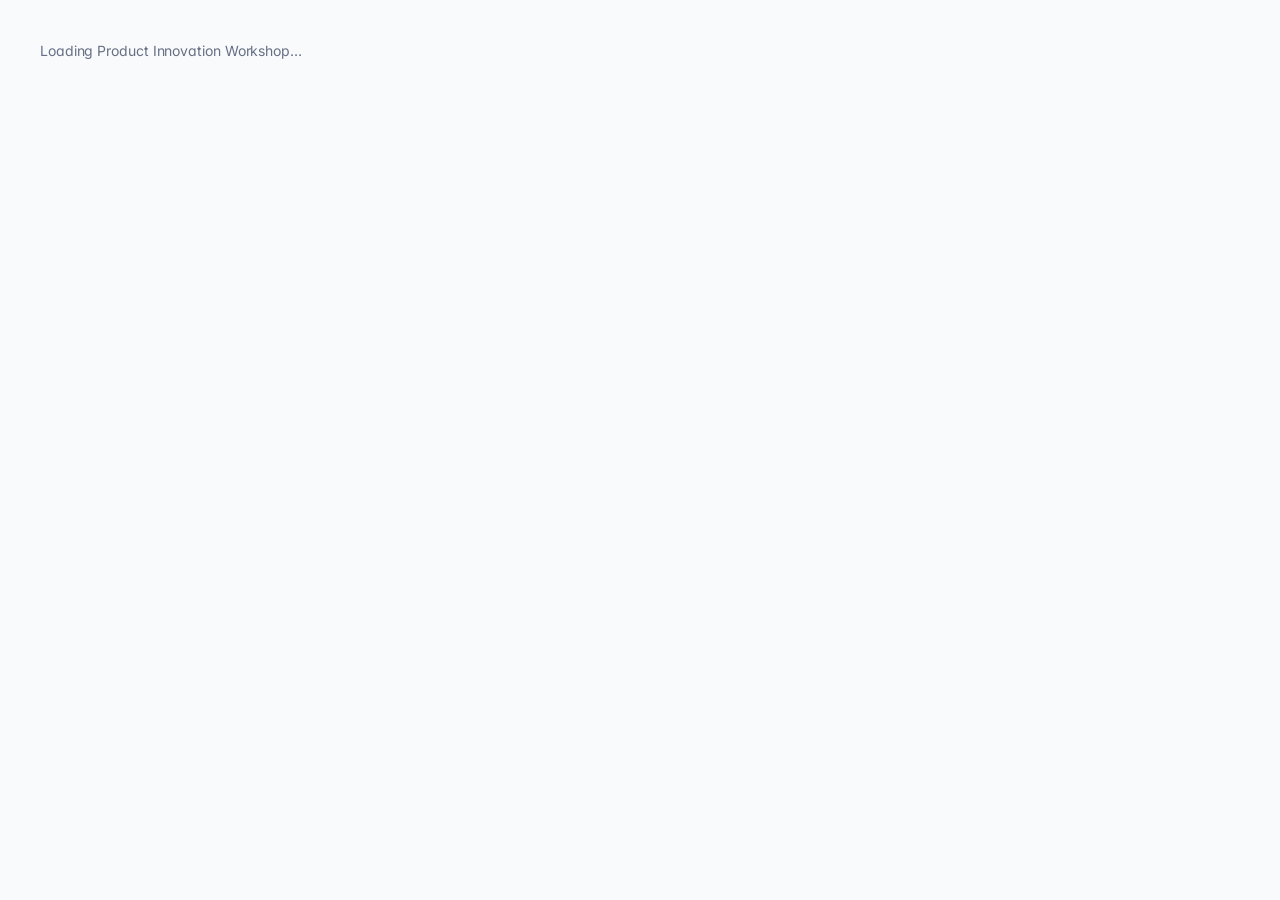
<file: index.html>
<!DOCTYPE html>
<html lang="en">
<head>
<meta charset="UTF-8">
<meta name="viewport" content="width=device-width, initial-scale=1">
<title>Product Innovation Workshop</title>
<link rel="icon" href="logo.png">
<link rel="stylesheet" href="styles.css">
<link rel="preconnect" href="https://fonts.googleapis.com">
<link rel="preconnect" href="https://fonts.gstatic.com" crossorigin>
<link rel="stylesheet" href="https://fonts.googleapis.com/css2?family=Inter:wght@400;500;600;700&display=swap">
<link rel="stylesheet" href="refined.css">
<script>try { var p = localStorage.getItem('workshop-palette'); if (p && p !== 'blue') document.documentElement.setAttribute('data-palette', p); } catch (e) {}</script>
<script src="config.js"></script>
</head>
<body>
<div id="root"><p class="boot">Loading Product Innovation Workshop…</p></div>
<script type="module" src="src/main.js"></script>
</body>
</html>
</file>
<file: styles.css>
/* Structure and base styles. The look (font, colors, sizing) is in refined.css, loaded after this. */
:root {
  /* Font, accent, neutrals, radius and shadow are set by the palette in refined.css. */
  --purple: #7B2FF7; --warn-soft: #FFF6DA;
}
* { box-sizing: border-box; }
html, body { margin: 0; min-height: 100%; font-family: var(--font); color: var(--text); background: var(--bg); font-size: 14px; line-height: 1.45; }
h1 { font-size: 24px; margin: 0 0 4px; } h2 { font-size: 18px; margin: 0; } h3 { font-size: 15px; margin: 0 0 8px; } h4 { font-size: 13px; margin: 16px 0 8px; }
p { margin: 0 0 8px; }
a { color: var(--brand); }
button, input, select, textarea { font: inherit; color: inherit; }
input, select, textarea { border: 1px solid var(--line-strong); border-radius: 6px; padding: 8px 10px; background: var(--surface); width: 100%; }
input:focus, select:focus, textarea:focus { outline: 2px solid var(--brand); outline-offset: -1px; border-color: var(--brand); }
input[type=checkbox], input[type=radio] { width: auto; accent-color: var(--brand); }
textarea { resize: vertical; }
.boot { padding: 40px; color: var(--muted); }
.muted { color: var(--muted); } .small { font-size: 12px; }
.error { color: var(--danger); } .notice { background: var(--warn-soft); border-radius: 6px; padding: 8px 10px; }
.row { display: flex; align-items: center; gap: 8px; flex-wrap: wrap; } .row.between { justify-content: space-between; } .row.nowrap { flex-wrap: nowrap; }
.stack { display: flex; flex-direction: column; gap: 12px; }
.grow { flex: 1; min-width: 0; }
.card { background: var(--surface); border: 1px solid var(--line); border-radius: var(--radius); padding: 16px; box-shadow: var(--shadow); }
.eyebrow { text-transform: uppercase; letter-spacing: .06em; font-size: 11px; font-weight: 700; color: var(--brand); }
.lead { font-size: 16px; color: #333; max-width: 760px; }

/* Buttons */
.btn { display: inline-flex; align-items: center; justify-content: center; gap: 6px; height: 34px; padding: 0 14px; border: 1px solid var(--line-strong); border-radius: 6px; background: var(--surface); cursor: pointer; font-weight: 700; text-decoration: none; color: var(--text); white-space: nowrap; }
.btn:hover { background: var(--n50); }
.btn:disabled, .btn.disabled { opacity: .45; cursor: not-allowed; pointer-events: none; }
.btn-primary { background: var(--brand); border-color: var(--brand); color: #fff; } .btn-primary:hover { background: var(--brand-hover); }
.btn-ghost { border-color: transparent; background: transparent; color: var(--muted); } .btn-ghost:hover { background: var(--n100); color: var(--text); }
.btn-sm { height: 28px; padding: 0 10px; font-size: 12px; }
.icon-btn { border: 0; background: none; cursor: pointer; border-radius: 4px; padding: 4px 6px; color: inherit; font-size: 12px; font-weight: 700; }
.icon-btn:hover { background: rgba(0,0,0,.08); }

/* Pills */
.pill { display: inline-block; font-size: 11px; font-weight: 700; padding: 2px 8px; border-radius: 999px; background: var(--n100); color: #444; vertical-align: middle; }
.pill-live { background: var(--ok-soft); color: var(--ok); } .pill-draft { background: var(--n100); }
.pill-done { background: var(--brand-soft); color: var(--brand); } .pill-soon { background: #F1E9FF; color: var(--purple); }
.pill-demo { background: var(--warn-soft); color: #7A5A00; }
.count { background: var(--n100); border-radius: 999px; padding: 0 6px; font-size: 11px; margin-left: 4px; }

/* Header */
.app-header { height: 56px; display: flex; align-items: center; gap: 16px; padding: 0 20px; background: var(--surface); border-bottom: 1px solid var(--line); position: sticky; top: 0; z-index: 20; }
.brand { display: flex; align-items: center; gap: 8px; text-decoration: none; color: var(--text); font-size: 16px; }
.brand img { height: 22px; }
.header-mid { flex: 1; display: flex; align-items: center; justify-content: space-between; gap: 16px; min-width: 0; }
.header-user { display: flex; align-items: center; gap: 8px; position: relative; }
.user-trigger { display: flex; align-items: center; gap: 8px; background: none; border: 0; padding: 4px 6px; border-radius: 6px; cursor: pointer; font: inherit; color: inherit; }
.user-trigger:hover, .user-trigger[aria-expanded=true] { background: var(--n100); }
.caret { color: var(--muted); font-size: 11px; }
.user-menu { position: absolute; right: 0; top: calc(100% + 6px); min-width: 200px; background: var(--surface); border: 1px solid var(--line); border-radius: 8px; box-shadow: 0 8px 24px rgba(0,0,0,.12); padding: 6px; z-index: 30; display: flex; flex-direction: column; }
.user-menu-item { text-align: left; background: none; border: 0; padding: 8px 10px; border-radius: 6px; font: inherit; cursor: pointer; color: var(--text); }
.user-menu-item:hover { background: var(--n100); }
.user-menu-sep { height: 1px; background: var(--line); margin: 4px 0; }
.header-user-name { font-weight: 700; max-width: 180px; overflow: hidden; text-overflow: ellipsis; white-space: nowrap; }
.avatar { display: inline-flex; align-items: center; justify-content: center; border-radius: 50%; font-weight: 700; color: #222; flex: none; border: 1px solid rgba(0,0,0,.08); }

/* Pages */
.page { max-width: 1160px; margin: 0 auto; padding: 28px 24px 64px; }
.page-head { display: flex; justify-content: space-between; align-items: flex-end; gap: 16px; margin-bottom: 20px; flex-wrap: wrap; }
.back { display: inline-block; margin-bottom: 12px; text-decoration: none; font-weight: 700; font-size: 13px; }
.grid-cards { display: grid; grid-template-columns: repeat(auto-fill, minmax(300px, 1fr)); gap: 16px; }
.ws-card { display: flex; flex-direction: column; gap: 8px; } .ws-card h3 { margin: 4px 0 0; }
.empty { text-align: center; padding: 48px 16px; color: var(--muted); } .empty h3 { color: var(--text); }

/* Auth */
.auth { display: flex; justify-content: center; padding: 64px 16px; }
.auth-card { width: 100%; max-width: 420px; padding: 28px; }
.auth-switch { margin-top: 16px; }
.field { display: flex; flex-direction: column; gap: 4px; }
.field-label { font-weight: 700; font-size: 13px; } .field-hint { color: var(--muted); font-size: 12px; }

/* Setup */
.tabs { display: flex; flex-wrap: wrap; gap: 4px; border-bottom: 1px solid var(--line); margin-bottom: 16px; }
.tab { border: 0; background: none; padding: 10px 14px; cursor: pointer; font-weight: 700; color: var(--muted); border-bottom: 2px solid transparent; margin-bottom: -1px; white-space: nowrap; }
.tab-on { color: var(--brand); border-bottom-color: var(--brand); }
.setup-panel { padding: 24px; }
.form-grid { display: grid; grid-template-columns: 1fr 1fr; gap: 16px; } .span-2 { grid-column: span 2; }
.agenda-edit { list-style: none; padding: 0; margin: 0; display: flex; flex-direction: column; gap: 8px; }
.agenda-row { display: flex; align-items: center; gap: 12px; padding: 10px 12px; border: 1px solid var(--line); border-radius: 6px; }
.agenda-row.off { opacity: .5; }
.step-num { width: 24px; height: 24px; border-radius: 50%; background: var(--n100); display: inline-flex; align-items: center; justify-content: center; font-size: 12px; font-weight: 700; flex: none; }
.minutes { display: flex; align-items: center; gap: 6px; white-space: nowrap; } .minutes input { width: 70px; }
.table { width: 100%; border-collapse: collapse; }
.table th { text-align: left; font-size: 12px; color: var(--muted); font-weight: 700; padding: 8px; border-bottom: 1px solid var(--line); }
.table td { padding: 8px; border-bottom: 1px solid var(--line); vertical-align: middle; } .table select { width: auto; }
.add-person { display: flex; gap: 8px; flex-wrap: wrap; } .add-person input { flex: 1 1 180px; width: auto; } .add-person select { width: auto; }
.list { list-style: none; padding: 0; margin: 0; } .list-row { display: flex; align-items: center; gap: 10px; padding: 8px 0; border-bottom: 1px solid var(--line); }
.file-icon { background: #FDE7E7; color: var(--danger); font-size: 10px; font-weight: 700; padding: 4px 6px; border-radius: 4px; }
.dropzone { position: relative; display: flex; flex-direction: column; align-items: center; gap: 4px; padding: 24px; border: 2px dashed var(--line-strong); border-radius: var(--radius); cursor: pointer; color: var(--brand); }
.dropzone:hover { border-color: var(--brand); background: var(--brand-soft); }
.dropzone input { position: absolute; inset: 0; opacity: 0; cursor: pointer; }

/* Modal */
.modal-backdrop { position: fixed; inset: 0; background: rgba(20,20,20,.35); display: flex; align-items: center; justify-content: center; z-index: 50; padding: 16px; }
.modal { background: var(--surface); border-radius: 10px; width: 100%; max-width: 520px; max-height: 90vh; overflow: auto; box-shadow: 0 12px 40px rgba(0,0,0,.2); }
.modal-wide { max-width: 860px; }
.modal-head { display: flex; justify-content: space-between; align-items: center; padding: 16px 20px; border-bottom: 1px solid var(--line); }
.modal-body { padding: 20px; }

/* Room */
.room { height: 100vh; display: flex; flex-direction: column; }
.room-title { display: flex; flex-direction: column; justify-content: center; gap: 2px; min-width: 180px; overflow: hidden; flex: 1 1 auto; padding-left: 16px; border-left: 1px solid var(--line); line-height: 1.25; }
.room-title-name { font-size: 14px; white-space: nowrap; overflow: hidden; text-overflow: ellipsis; max-width: 100%; }
.room-title-step { display: flex; align-items: center; gap: 8px; min-width: 0; font-size: 12px; color: var(--muted); white-space: nowrap; }
.room-step-count { flex: none; background: var(--n100); color: var(--n700); border-radius: 999px; padding: 1px 8px; font-weight: 500; font-variant-numeric: tabular-nums; }
.room-step-name { overflow: hidden; text-overflow: ellipsis; }
.banner { background: var(--warn-soft); padding: 8px 20px; font-weight: 700; font-size: 13px; }
.room-body { flex: 1; display: flex; min-height: 0; }
.rail { width: 260px; flex: none; background: var(--surface); border-right: 1px solid var(--line); padding: 8px 12px 16px; overflow-y: auto; display: flex; flex-direction: column; gap: 6px; }
.rail h4 { margin: 12px 4px 4px; text-transform: uppercase; letter-spacing: .05em; font-size: 11px; color: var(--muted); }
.rail-steps { list-style: none; padding: 0; margin: 0; }
.rail-step { width: 100%; display: flex; align-items: center; gap: 8px; text-align: left; border: 0; background: none; padding: 6px; border-radius: 6px; cursor: pointer; }
.rail-step .grow { font-size: 13px; line-height: 1.35; }
.rail-step:disabled { cursor: default; } .rail-step:not(:disabled):hover { background: var(--n50); }
.rail-step.on { background: var(--brand-soft); font-weight: 700; } .rail-step.on .step-num { background: var(--brand); color: #fff; }
.rail-step.done .step-num { background: var(--ok-soft); color: var(--ok); }
.rail-people { list-style: none; padding: 0; margin: 0 0 8px; } .rail-people li { display: flex; align-items: center; gap: 8px; padding: 4px; }
.rail-people li.absent { opacity: .45; }
.stage { flex: 1; overflow: auto; padding: 20px 24px; min-width: 0; }
.stage-head { margin-bottom: 12px; }
.control-bar { height: 56px; flex: none; background: var(--surface); border-top: 1px solid var(--line); display: flex; align-items: center; justify-content: space-between; padding: 0 20px; }
.timer { display: flex; align-items: center; gap: 6px; background: var(--n50); border-radius: 999px; padding: 4px 6px 4px 14px; flex: none; }
.timer-clock { font-weight: 700; font-variant-numeric: tabular-nums; font-size: 16px; min-width: 52px; }
.timer-on { background: var(--brand-soft); color: var(--brand); } .timer-low { background: var(--warn-soft); color: #7A5A00; }
.timer-up { background: #FDE7E7; color: var(--danger); }
.timer-ctl { display: flex; align-items: center; }
.timer-icon { display: inline-flex; align-items: center; justify-content: center; }
.toggle { display: flex; align-items: center; gap: 6px; font-weight: 700; font-size: 13px; cursor: pointer; }
.seg { display: inline-flex; border: 1px solid var(--line-strong); border-radius: 6px; overflow: hidden; }
.seg button { border: 0; background: var(--surface); padding: 6px 12px; cursor: pointer; font-weight: 700; font-size: 13px; }
.seg button + button { border-left: 1px solid var(--line-strong); }
.seg button.on { background: var(--brand); color: #fff; } .seg button:disabled { color: var(--muted); cursor: not-allowed; }

/* Intro */
.intro { max-width: 1040px; margin: 0 auto; }
.intro-hero { padding: 12px 0 20px; } .intro-hero h1 { font-size: 30px; margin: 6px 0 8px; }
.intro-grid { display: grid; grid-template-columns: 1fr 1fr; gap: 16px; }
.intro-agenda { padding-left: 20px; margin: 8px 0 0; } .intro-agenda li { padding: 2px 0; } .intro-agenda li span:last-child { float: right; }
.rules { padding-left: 18px; margin: 0 0 16px; } .rules li { padding: 2px 0; }
.people-grid { display: grid; grid-template-columns: repeat(auto-fill, minmax(200px, 1fr)); gap: 12px; }
.person { display: flex; gap: 10px; align-items: center; } .person.absent { opacity: .5; }

/* Research */
.research { display: flex; gap: 20px; height: 100%; min-height: 520px; }
.research-main { flex: 1; display: flex; flex-direction: column; min-width: 0; }
.slides { flex: 1; display: flex; flex-direction: column; gap: 8px; min-height: 0; }
.pdf-box { flex: 1; min-height: 320px; display: flex; align-items: center; justify-content: center; background: #2B2D31; border-radius: var(--radius); overflow: hidden; }
.pdf-box canvas { box-shadow: 0 2px 12px rgba(0,0,0,.4); background: var(--surface); }
.slide-bar { display: flex; align-items: center; justify-content: center; gap: 10px; flex-wrap: wrap; } .slide-bar select { width: auto; }
.capture { width: 320px; flex: none; background: var(--surface); border: 1px solid var(--line); border-radius: var(--radius); padding: 16px; overflow-y: auto; }
.kind-chips { display: flex; flex-wrap: wrap; gap: 6px; margin: 8px 0; }
.chip { border: 1px solid var(--line-strong); background: var(--surface); border-radius: 999px; padding: 4px 10px; font-size: 12px; font-weight: 700; cursor: pointer; }
.chip.on { background: var(--text); border-color: var(--text); color: #fff; }
.composer { display: flex; flex-direction: column; gap: 6px; }
.composer-prefix { font-weight: 700; color: var(--brand); }
.my-stickies { display: flex; flex-direction: column; gap: 8px; }

/* Stickies */
.sticky { border-radius: 4px; padding: 10px 12px 8px; box-shadow: 0 1px 3px rgba(0,0,0,.12); display: flex; flex-direction: column; gap: 4px; min-height: 96px; word-break: break-word; }
.sticky p { margin: 0; flex: 1; font-size: 14px; }
.sticky-sm { min-height: 0; } .sticky-sm p { font-size: 13px; }
.sticky-kind { font-size: 10px; text-transform: uppercase; letter-spacing: .05em; font-weight: 700; opacity: .65; }
.sticky-foot { display: flex; align-items: center; gap: 4px; font-size: 11px; opacity: .75; }
.sticky-author { flex: 1; }
.sticky-x { border: 0; background: none; cursor: pointer; padding: 0 4px; font-size: 12px; opacity: .7; } .sticky-x:hover { opacity: 1; }
.sticky-grid { display: grid; grid-template-columns: repeat(auto-fill, minmax(180px, 1fr)); gap: 12px; margin-bottom: 20px; }
.wall { display: grid; grid-template-columns: repeat(4, minmax(180px, 1fr)); gap: 16px; overflow: auto; }
.wall-col { display: flex; flex-direction: column; gap: 8px; background: var(--n100); border-radius: var(--radius); padding: 10px; }
.wall-col h4 { margin: 0 0 4px; }

/* HMW */
.hmw { display: flex; gap: 20px; }
.hmw-ref { width: 260px; flex: none; display: flex; flex-direction: column; gap: 8px; }
.hmw-main { flex: 1; min-width: 0; display: flex; flex-direction: column; gap: 12px; }
.hmw-board { display: grid; grid-template-columns: repeat(auto-fill, minmax(220px, 1fr)); gap: 16px; }
.hmw-col { display: flex; flex-direction: column; gap: 8px; background: var(--n100); border-radius: var(--radius); padding: 10px; }

/* Coming soon */
.coming { max-width: 640px; margin: 60px auto; text-align: center; } .coming h1 { margin: 12px 0; }

@media (max-width: 900px) {
  .rail { display: none; }
  .research, .hmw { flex-direction: column; }
  .capture, .hmw-ref { width: auto; }
  .intro-grid, .form-grid { grid-template-columns: 1fr; } .span-2 { grid-column: auto; }
  .wall { grid-template-columns: 1fr 1fr; }
  .header-user-name { display: none; }
}
.source-quote { background: var(--brand-soft); border-radius: 6px; padding: 6px 10px; margin-bottom: 8px; font-size: 13px; }
.pill-ai { background: #F1E9FF; color: var(--purple); }
.person-text { min-width: 0; }
.persona-line { display: flex; align-items: baseline; gap: 6px; max-width: 400px; } .persona-line .persona { min-width: 0; }
.more-link { color: var(--brand); font-weight: 700; text-decoration: none; white-space: nowrap; cursor: help; } .more-link:hover, .more-link:focus { text-decoration: underline; }
.more-tip-box { position: fixed; z-index: 1000; background: #2B2D31; color: #fff; font-size: 13px; line-height: 1.45; font-weight: 400; padding: 10px 12px; border-radius: 6px; box-shadow: 0 4px 16px rgba(0,0,0,.2); white-space: normal; pointer-events: none; }
.persona { max-width: 360px; overflow: hidden; text-overflow: ellipsis; white-space: nowrap; }
.ai-btn { border-color: #D9C7FF; color: var(--purple); }
.ai-btn:hover { background: #F7F2FF; }
.ai-action { display: inline-flex; align-items: center; gap: 8px; flex-wrap: wrap; }

/* Impact / Effort grid */
.grid-stage { display: flex; gap: 20px; min-height: 560px; height: 100%; }
.grid-side { width: 260px; flex: none; display: flex; flex-direction: column; gap: 12px; }
.pile { background: var(--n100); border-radius: var(--radius); padding: 10px; display: flex; flex-direction: column; gap: 6px; min-height: 120px; max-height: 45vh; overflow-y: auto; }
.pile h4 { margin: 0 0 4px; }
.pile .grid-chip { width: 100%; }
.grid-tools { gap: 8px; }
.grid-detail p { margin: 6px 0; }
.grid-main { flex: 1; min-width: 0; display: grid; grid-template-columns: 24px 1fr; grid-template-rows: 1fr 24px; gap: 4px; }
.axis-y { writing-mode: vertical-rl; transform: rotate(180deg); text-align: center; font-weight: 700; font-size: 12px; color: var(--muted); }
.axis-x { grid-column: 2; text-align: center; font-weight: 700; font-size: 12px; color: var(--muted); }
.board { position: relative; display: grid; grid-template-columns: 1fr 1fr; grid-template-rows: 1fr 1fr; border: 1px solid var(--line-strong); border-radius: var(--radius); background: var(--surface); min-height: 480px; overflow: hidden; touch-action: none; }
.quad { padding: 10px 12px; display: flex; flex-direction: column; gap: 2px; font-size: 12px; color: var(--muted); }
.quad b { font-size: 13px; color: var(--text); }
.quad-quick { background: #EEF9F0; border-right: 1px dashed var(--line-strong); border-bottom: 1px dashed var(--line-strong); }
.quad-big { background: var(--brand-soft); border-bottom: 1px dashed var(--line-strong); text-align: right; align-items: flex-end; }
.quad-fill { background: var(--n50); border-right: 1px dashed var(--line-strong); justify-content: flex-end; }
.quad-pit { background: #FFF4F2; justify-content: flex-end; text-align: right; align-items: flex-end; }
.grid-chip { width: 150px; transform: translate(-50%, -50%); border: 0; border-radius: 4px; padding: 6px 8px; font-size: 12px; line-height: 1.3; text-align: left; box-shadow: 0 1px 3px rgba(0,0,0,.18); cursor: grab; user-select: none; position: relative; z-index: 1; }
.pile .grid-chip { transform: none; }
.grid-chip.on { outline: 2px solid var(--brand); z-index: 3; }
.grid-chip.ghosted { opacity: .3; }
.chip-ai { position: absolute; top: -6px; right: -6px; font-size: 11px; }
.drag-ghost { position: fixed; z-index: 100; pointer-events: none; cursor: grabbing; box-shadow: 0 8px 20px rgba(0,0,0,.25); }

/* Voting */
.vote-layout { display: flex; gap: 20px; align-items: flex-start; }
.vote-cards { flex: 1; display: grid; grid-template-columns: repeat(auto-fill, minmax(240px, 1fr)); gap: 12px; }
.vote-card { background: var(--surface); border: 1px solid var(--line); border-left: 6px solid; border-radius: var(--radius); padding: 10px 12px; display: flex; flex-direction: column; gap: 6px; }
.vote-card p { margin: 0; flex: 1; }
.vote-card.can-vote { cursor: pointer; } .vote-card.can-vote:hover { border-color: var(--brand); }
.vote-card.is-final { box-shadow: 0 0 0 2px var(--purple); }
.dots { display: flex; flex-wrap: wrap; align-items: center; gap: 4px; min-height: 18px; }
.dot { width: 16px; height: 16px; border-radius: 50%; border: 2px solid #fff; box-shadow: 0 0 0 1px rgba(0,0,0,.15); padding: 0; cursor: pointer; }
.results { width: 320px; flex: none; position: sticky; top: 0; }
.ranking { list-style: none; padding: 0; margin: 0; display: flex; flex-direction: column; gap: 12px; }
.ranking li { display: flex; flex-direction: column; gap: 4px; align-items: flex-start; } .ranking .row { width: 100%; }
.bar { width: 100%; height: 6px; background: var(--n100); border-radius: 3px; overflow: hidden; } .bar span { display: block; height: 100%; background: var(--brand); }
.final-hmw { background: #F5EEFF; border: 1px solid #DCC8FF; border-radius: var(--radius); padding: 16px 20px; margin-bottom: 16px; }
.final-hmw h2 { margin: 6px 0; font-size: 20px; }
.final-hmw .eyebrow { color: var(--purple); }
.quad-pill-quick { background: #DDF3E2; color: var(--ok); } .quad-pill-big { background: var(--brand-soft); color: var(--brand); }
.quad-pill-fill { background: var(--n100); } .quad-pill-pit { background: #FDE7E2; color: #A33A1F; }
@media (max-width: 900px) { .grid-stage, .vote-layout { flex-direction: column; } .grid-side, .results { width: auto; } }

/* Phase 3: sketches */
.chosen-hmw { background: #F5EEFF; border: 1px solid #DCC8FF; border-radius: var(--radius); padding: 10px 14px; font-weight: 700; }
.chosen-hmw .eyebrow { color: var(--purple); margin-right: 6px; }
.chosen-hmw.muted { font-weight: 400; background: var(--n50); border-color: var(--line); }
.skill-box { background: var(--surface); border: 1px dashed var(--line-strong); border-radius: var(--radius); padding: 10px 12px; }
.skill-text { white-space: pre-wrap; font-family: Menlo, Consolas, monospace; font-size: 12px; background: var(--n50); padding: 10px; border-radius: 6px; max-height: 260px; overflow: auto; margin: 8px 0 0; }
.crazy8-grid { display: grid; grid-template-columns: repeat(4, minmax(0, 1fr)); gap: 12px; }
.cell-edit { display: flex; flex-direction: column; gap: 6px; }
.cell-drop { position: relative; aspect-ratio: 4 / 3; border: 2px dashed var(--line-strong); border-radius: var(--radius); background: var(--surface); display: flex; align-items: center; justify-content: center; cursor: pointer; overflow: hidden; }
.cell-drop:hover, .cell-drop:focus { border-color: var(--brand); outline: none; background: var(--brand-soft); }
.cell-drop.has-img { border-style: solid; background: var(--surface); }
.cell-drop input { position: absolute; inset: 0; opacity: 0; cursor: pointer; }
.cell-drop img { width: 100%; height: 100%; object-fit: contain; pointer-events: none; }
.cell-hint { display: flex; flex-direction: column; align-items: center; gap: 2px; pointer-events: none; }
.cell-hint b { font-size: 20px; color: var(--muted); }
.cell-caption { padding: 6px 8px; font-size: 13px; }
.progress-list { list-style: none; padding: 0; margin: 0; display: flex; flex-direction: column; gap: 8px; }
.progress-list li { display: flex; align-items: center; gap: 8px; }
.small-bar { width: 120px; flex: none; }
.cell-view { background: var(--surface); border: 1px solid var(--line); border-radius: var(--radius); padding: 6px; display: flex; flex-direction: column; gap: 4px; }
.cell-view.can-vote { cursor: pointer; } .cell-view.can-vote:hover { border-color: var(--brand); }
.cell-img { aspect-ratio: 4 / 3; display: flex; align-items: center; justify-content: center; background: var(--n50); border-radius: 4px; overflow: hidden; }
.cell-img img { width: 100%; height: 100%; object-fit: contain; cursor: zoom-in; }
.cell-cap { min-height: 16px; }
.share-layout { display: flex; gap: 20px; align-items: flex-start; }
.sheet-strip { display: flex; gap: 8px; flex-wrap: wrap; }
.sheet-thumb { display: flex; align-items: center; gap: 6px; border: 1px solid var(--line-strong); background: var(--surface); border-radius: 999px; padding: 4px 10px 4px 4px; cursor: pointer; }
.sheet-thumb.on { border-color: var(--brand); background: var(--brand-soft); }
.rank-sketch { flex-direction: row !important; align-items: center !important; gap: 8px; }
.rank-sketch img { width: 64px; height: 48px; object-fit: contain; background: var(--surface); border: 1px solid var(--line); border-radius: 4px; }
.lightbox-img { width: 100%; max-height: 75vh; object-fit: contain; background: var(--surface); }
.idea-pick { display: grid; grid-template-columns: repeat(auto-fill, minmax(130px, 1fr)); gap: 8px; }
.idea { display: flex; flex-direction: column; gap: 2px; text-align: left; border: 1px solid var(--line); background: var(--surface); border-radius: 6px; padding: 6px; cursor: pointer; }
.idea img { width: 100%; aspect-ratio: 4 / 3; object-fit: contain; background: var(--n50); }
.idea.on { border-color: var(--purple); box-shadow: 0 0 0 2px #DCC8FF; }
.frames { display: grid; grid-template-columns: repeat(auto-fill, minmax(220px, 1fr)); gap: 12px; }
.add-frame { border: 2px dashed var(--line-strong); background: none; border-radius: var(--radius); min-height: 120px; cursor: pointer; color: var(--brand); font-weight: 700; }
.checklist { list-style: none; display: flex; gap: 12px; margin: 0; padding: 0; font-size: 12px; color: var(--muted); }
.checklist .ok { color: var(--ok); font-weight: 700; }
.solution-grid { display: grid; grid-template-columns: repeat(auto-fill, minmax(340px, 1fr)); gap: 16px; align-content: start; }
.solution-card { display: flex; flex-direction: column; gap: 8px; }
.frame-strip { display: grid; grid-auto-flow: column; grid-auto-columns: minmax(120px, 1fr); gap: 8px; overflow-x: auto; }
.frame-strip figure { margin: 0; display: flex; flex-direction: column; gap: 4px; cursor: zoom-in; }
.frame-strip img, .frame-strip .no-img { width: 100%; aspect-ratio: 4 / 3; object-fit: contain; background: var(--n50); border: 1px solid var(--line); border-radius: 4px; display: flex; align-items: center; justify-content: center; }
.comments { list-style: none; padding: 0; margin: 0; display: flex; flex-direction: column; gap: 4px; }
.vote-wrap { border-radius: var(--radius); } .vote-wrap.can-vote { cursor: pointer; } .vote-wrap.can-vote:hover .card { border-color: var(--brand); }
.vote-wrap.is-final .card { box-shadow: 0 0 0 2px var(--purple); }
.results-col { width: 320px; flex: none; }
@media (max-width: 900px) { .crazy8-grid { grid-template-columns: repeat(2, minmax(0, 1fr)); } .share-layout { flex-direction: column; } .results-col { width: auto; } }

/* Phase 4: flow, prototype, review, summary */
.flow-row { display: flex; align-items: flex-start; gap: 8px; overflow-x: auto; padding-bottom: 8px; }
.flow-step-wrap { width: 220px; flex: none; display: flex; flex-direction: column; gap: 6px; }
.flow-step { border: 1px solid var(--line); border-radius: var(--radius); padding: 10px; display: flex; flex-direction: column; gap: 6px; min-height: 140px; }
.flow-step p { margin: 0; }
.flow-step input, .flow-step textarea { padding: 4px 6px; font-size: 12px; }
.flow-actor { width: 110px !important; }
.flow-arrow { align-self: center; font-size: 20px; color: var(--muted); flex: none; margin-top: 50px; }
.note-input { padding: 4px 8px; font-size: 12px; }
.flow-list { list-style: none; padding: 0; margin: 0; display: flex; flex-direction: column; gap: 6px; }
.flow-list li { display: flex; gap: 6px; align-items: center; }
.flow-list li > span::before { content: '• '; color: var(--muted); }
.proto { display: flex; flex-direction: column; gap: 8px; }
.proto-bar select { width: auto; }
.proto-frame { width: 100%; height: 70vh; min-height: 480px; border: 1px solid var(--line-strong); border-radius: var(--radius); background: var(--surface); }
.upload-btn { position: relative; overflow: hidden; }
.upload-btn input { position: absolute; inset: 0; opacity: 0; cursor: pointer; }
.review-layout { display: flex; gap: 20px; align-items: flex-start; }
.summary section { margin: 28px 0; }
.summary h2 { font-size: 18px; border-bottom: 1px solid var(--line); padding-bottom: 6px; margin-bottom: 12px; }
.summary-head h1 { font-size: 30px; margin: 6px 0; }
.summary-sketches { display: grid; grid-template-columns: repeat(auto-fill, minmax(180px, 1fr)); gap: 12px; }
.summary-sketches figure { margin: 0; }
.summary-sketches img { width: 100%; aspect-ratio: 4 / 3; object-fit: contain; background: var(--surface); border: 1px solid var(--line); border-radius: 4px; }
.summary-flow li { margin-bottom: 6px; }
.print-only { display: none; }
@media print {
  .app-header, .no-print { display: none !important; }
  .print-only { display: block; }
  body { background: var(--surface); }
  .page { padding: 0; max-width: none; }
  section { break-inside: avoid; }
}
@media (max-width: 900px) { .review-layout { flex-direction: column; } }

/* New workshop modal */
.choice-cards { display: grid; grid-template-columns: 1fr 1fr; gap: 10px; }
.choice-card { display: flex; flex-direction: column; gap: 4px; padding: 12px; border: 1px solid var(--line); border-radius: 8px; cursor: pointer; }
.choice-card.on { border-color: var(--brand); box-shadow: 0 0 0 1px var(--brand); }
.choice-card input { align-self: flex-start; margin-bottom: 4px; }
.stack-sm { display: flex; flex-direction: column; gap: 8px; }
.check { display: flex; align-items: center; gap: 8px; }
.row.end { justify-content: flex-end; }
@media (max-width: 560px) { .choice-cards { grid-template-columns: 1fr; } }
.pill-facilitator { background: var(--brand-soft); color: var(--brand); }

/* Cover: shown before step 1 while everyone joins; styled as a title slide */
.islide-cover { justify-content: center; }
.cover-title { font-size: 6.4cqw; line-height: 1.05; letter-spacing: -0.02em; margin: 1.6cqw 0 2.4cqw; font-weight: 700; max-width: 80cqw; }
.cover-lead { font-size: 2.2cqw; line-height: 1.45; max-width: 66cqw; margin: 0; color: #3A3A3A; }
.cover-host { margin: 4cqw 0 0; font-size: 1.6cqw; font-weight: 700; color: var(--muted); }
.cover-pulse { width: 10px; height: 10px; border-radius: 50%; background: var(--ok); animation: cover-pulse 1.6s ease-in-out infinite; }
@keyframes cover-pulse { 0%, 100% { box-shadow: 0 0 0 0 rgba(22,163,74,.45); } 50% { box-shadow: 0 0 0 7px rgba(22,163,74,0); } }
.cover-people { display: inline-flex; flex-wrap: wrap; gap: 4px; }
.cover-person.absent { opacity: .35; }
@media (prefers-reduced-motion: reduce) { .cover-pulse { animation: none; } }

/* Introduction slides (one section per 16:9 slide, sized like the research deck) */
.intro-present { display: flex; flex-direction: column; gap: 8px; height: 100%; min-height: 480px; }
.islide-box { flex: 1; min-height: 320px; display: flex; align-items: center; justify-content: center; background: #2B2D31; border-radius: var(--radius); padding: 16px; container-type: size; overflow: hidden; }
.islide { position: relative; width: min(100cqw, 100cqh * 16 / 9); aspect-ratio: 16 / 9; background: var(--surface); box-shadow: 0 2px 12px rgba(0,0,0,.4); container-type: inline-size;
  padding: 6cqw 7cqw 5cqw 8cqw; display: flex; flex-direction: column; overflow: hidden; border-left: 1.4cqw solid var(--brand); }
.islide-eyebrow { font-size: 1.4cqw; font-weight: 700; letter-spacing: .08em; text-transform: uppercase; color: var(--muted); }
.islide-title { font-size: 4.4cqw; line-height: 1.1; margin: 1.2cqw 0 3cqw; }
.islide-body { flex: 1; min-height: 0; font-size: 2.2cqw; line-height: 1.45; }
.islide-text { margin: 0; max-width: 62cqw; }
.islide-foot { position: absolute; right: 3cqw; bottom: 2.4cqw; font-size: 1.3cqw; color: var(--muted); }
.islide-hosts { display: flex; flex-wrap: wrap; gap: 2cqw 5cqw; margin-bottom: 3cqw; }
.islide-host { display: flex; align-items: center; gap: 1.6cqw; }
.islide-host b, .islide-person b { display: block; }
.islide-host span, .islide-person span { color: var(--muted); font-size: .75em; }
.islide-cols { display: grid; grid-template-columns: 1.1fr 1fr; gap: 5cqw; align-items: start; }
.islide-agenda { margin: 0; padding-left: 1.2em; font-size: .72em; line-height: 1.5; }
.islide-agenda li span:last-child { float: right; }
.islide-list { margin: 0; padding-left: 1.2em; } .islide-list li { padding: .25em 0; }
.islide-people { display: grid; grid-template-columns: repeat(3, 1fr); gap: 2cqw 3cqw; font-size: .8em; }
.islide-person { display: flex; align-items: center; gap: 1.2cqw; } .islide-person.absent { opacity: .45; }
.islide-pre { white-space: pre-line; }
/* Double diamond ("Our approach" slide and the room marker) */
.dd { width: 84cqw; margin: -2.5cqw auto 0; }
.dd-svg { display: block; width: 100%; height: auto; font-family: Arial, sans-serif; font-weight: 700; }
.dd-tri { fill: #fff; font-size: 22px; }
.dd-end { fill: #2F3236; font-size: 30px; }
.dd-mid { fill: #E5A92B; font-size: 22px; }
.dd-half { font-size: 26px; }
.dd-cols { display: grid; grid-template-columns: repeat(4, 1fr); gap: 1cqw; padding: 0 14%; margin-top: .6cqw; font-size: 1.45cqw; line-height: 1.25; }
.dd-col { display: flex; flex-direction: column; gap: .35cqw; }
.dd-cap { color: var(--muted); text-transform: uppercase; font-weight: 700; font-size: .85em; letter-spacing: .03em; margin-bottom: .2cqw; }
.dd-step { border-left: .35cqw solid; padding-left: .5cqw; }
.dd-note { font-size: .62em; max-width: none; text-align: center; margin: 1.2cqw auto 0; }
.dd-marker { display: inline-flex; align-items: center; gap: 6px; font-size: 12px; font-weight: 700; white-space: nowrap; }
.dd-marker svg { width: 44px; height: 20px; }
@media (max-width: 1280px) { .dd-marker-label { display: none; } }

/* Setup → Introduction: draggable, expandable slide tiles */
.slide-tiles { list-style: none; padding: 0; margin: 0; display: flex; flex-direction: column; gap: 8px; }
.slide-tile { border: 1px solid var(--line); border-radius: 8px; background: var(--surface); position: relative; }
.slide-tile.off .slide-tile-head { opacity: .5; }
.slide-tile.dragging { opacity: .4; }
.slide-tile.drop-before { box-shadow: 0 -3px 0 var(--brand); } .slide-tile.drop-after { box-shadow: 0 3px 0 var(--brand); }
.slide-tile-head { display: flex; align-items: center; gap: 10px; padding: 8px 10px; }
.drag-handle { touch-action: none; cursor: grab; color: var(--muted); letter-spacing: -3px; padding: 4px 6px 4px 2px; user-select: none; font-weight: 700; }
.drag-handle:active { cursor: grabbing; }
.slide-tile-title { flex: 1; text-align: left; background: none; border: 0; padding: 4px 0; font: inherit; cursor: pointer; color: inherit; }
.slide-tile-caret { color: var(--muted); }
.slide-tile-body { border-top: 1px solid var(--line); padding: 12px 14px 14px; display: flex; flex-direction: column; gap: 12px; background: var(--n50); border-radius: 0 0 8px 8px; }
.pill-hidden { background: var(--n100); color: var(--muted); }

/* Collapsible agenda sidebar */
.rail-head { display: flex; align-items: center; justify-content: space-between; }
.rail-head h4 { margin-bottom: 4px; }
.rail-toggle { color: var(--muted); font-size: 16px; }
.rail-mini { width: 52px; padding: 8px 6px; align-items: center; gap: 8px; }
.rail-mini-steps { list-style: none; padding: 0; margin: 0; display: flex; flex-direction: column; gap: 6px; align-items: center; }
.rail-mini-steps .step-num { border: 0; cursor: pointer; }
.rail-mini-steps .step-num:disabled { cursor: default; }
.rail-mini-steps .step-num.on { background: var(--brand); color: #fff; }
.rail-mini-steps .step-num.done { background: var(--ok-soft); color: var(--ok); }
.rail-mini-people { margin-top: 4px; font-weight: 700; }
/* Steps inside the double diamond take their stage's color; done steps fade to a tint. */
.step-num.staged, .rail-mini-steps .step-num.staged { background: var(--sc); color: #fff; }
.step-num.staged.on, .rail-step.on .step-num.staged, .rail-mini-steps .step-num.staged.on { background: var(--sc); color: #fff; box-shadow: 0 0 0 2px #fff, 0 0 0 4px var(--sc); }
.step-num.staged.done, .rail-step.done .step-num.staged, .rail-mini-steps .step-num.staged.done { background: color-mix(in srgb, var(--sc) 22%, #fff); color: color-mix(in srgb, var(--sc) 70%, #000); }
.rail-stage { display: grid; grid-template-columns: 1fr auto; padding: 12px 6px 4px; border-top: 1px solid var(--line); margin-top: 6px; }
.rail-stage-title { font-size: 12px; font-weight: 700; text-transform: uppercase; letter-spacing: .05em; color: color-mix(in srgb, var(--sc) 82%, #000); }
.rail-stage-half { font-size: 10px; font-weight: 700; text-transform: uppercase; letter-spacing: .05em; color: var(--muted); align-self: center; }
.rail-stage-cap { grid-column: 1 / -1; font-size: 11px; color: var(--muted); }
textarea.mono { font-family: Menlo, Consolas, monospace; font-size: 12px; line-height: 1.5; }

/* Pre-work documents */
.pill-missing { background: var(--warn-soft); color: #7A5A00; }
.file-icon-empty { background: var(--n100); color: var(--muted); min-width: 30px; text-align: center; }
.prework-list .list-row { align-items: flex-start; }
.prework-row { border-bottom: 1px solid var(--line); border-radius: 6px; }
.prework-row .list-row { border-bottom: 0; padding: 10px 6px; }
.prework-row.drop-over { background: var(--brand-soft); outline: 2px dashed var(--brand); }
.prework-main { min-width: 0; display: flex; flex-direction: column; gap: 2px; }
.prework-desc { white-space: pre-wrap; }
.prework-edit { padding: 4px 6px 14px 46px; }
.prework-h { margin: 4px 0 0; font-size: 14px; }
.dropzone-sm { padding: 14px; }
.btn.danger { color: var(--danger); }
.banner-prework { display: flex; align-items: center; gap: 12px; background: var(--brand-soft); color: var(--text, #222); }
.table-wrap { overflow-x: auto; }
/* People table: the Person column takes the space left over and its text
   truncates to fit, so the table fits its card without scrolling sideways. */
.people-table .cell-person { width: 100%; max-width: 0; }
.people-table .cell-person .row > :first-child { flex: none; }
.people-table .persona-line, .people-table .persona { max-width: none; }
.people-table td { white-space: nowrap; } .people-table td.wrap { white-space: normal; }
.invite-actions { display: flex; flex-direction: column; gap: 4px; align-items: stretch; }
.invite-actions .btn { text-align: center; }
.prework-req-desc { font-weight: 400; }
.select-decider { color: var(--purple); font-weight: 700; border-color: #D9C7FF; }

/* Agenda: workshop length slider */
.duration { border: 1px solid var(--line); border-radius: 8px; padding: 16px 18px; display: flex; flex-direction: column; gap: 10px; background: var(--n50); }
.duration-head { display: flex; align-items: baseline; justify-content: space-between; gap: 12px; flex-wrap: wrap; }
.duration-name { font-size: 20px; font-weight: 700; }
.duration-total { font-weight: 700; color: var(--brand); white-space: nowrap; }
.duration p { margin: 0; }
.duration-range { -webkit-appearance: none; appearance: none; border: 0; padding: 0; outline-offset: 6px; width: calc(100% - 60px); align-self: center; height: 6px; border-radius: 999px; margin: 8px 0 0; cursor: pointer;
  background: linear-gradient(to right, var(--brand) var(--pct), var(--n300) var(--pct)); }
.duration-range.custom { background: var(--n300); }
.duration-range::-webkit-slider-thumb { -webkit-appearance: none; width: 20px; height: 20px; border-radius: 50%; background: var(--surface); border: 3px solid var(--brand); box-shadow: 0 1px 3px rgba(0,0,0,.2); }
.duration-range::-moz-range-thumb { width: 14px; height: 14px; border-radius: 50%; background: var(--surface); border: 3px solid var(--brand); }
.duration-range.custom::-webkit-slider-thumb { border-color: var(--muted); }
.duration-range:focus { outline: none; } .duration-range:focus-visible { outline: 2px solid var(--brand); outline-offset: 6px; }
.duration-ticks { display: flex; justify-content: space-between; margin-top: -4px; }
.duration-tick { width: 80px; background: none; border: 0; padding: 4px 0; font: inherit; cursor: pointer; display: flex; flex-direction: column; align-items: center; gap: 1px; color: var(--muted); border-radius: 6px; }
.duration-tick b { font-size: 13px; color: var(--text, #222); } .duration-tick span { font-size: 12px; }
.duration-tick:hover b { color: var(--brand); }
.duration-tick.on b, .duration-tick.on span { color: var(--brand); }
.agenda-day { list-style: none; font-size: 12px; font-weight: 700; text-transform: uppercase; letter-spacing: .06em; color: var(--muted); margin: 8px 0 -2px; }
.agenda-day:first-child { margin-top: 0; }
.minutes input:disabled { background: var(--n100); }

/* Sketch steps: upload several images at once */
.bulk-drop { position: relative; display: flex; align-items: center; gap: 12px; padding: 10px 14px; border: 2px dashed var(--line-strong); border-radius: var(--radius); background: var(--surface); cursor: pointer; flex-wrap: wrap; }
.bulk-drop:hover, .bulk-drop.over { border-color: var(--brand); background: var(--brand-soft); }
.bulk-drop.busy { cursor: progress; opacity: .8; }
.bulk-drop input { position: absolute; inset: 0; opacity: 0; cursor: pointer; width: 100%; }
.bulk-drop .grow { display: flex; flex-direction: column; min-width: 220px; }
.bulk-icon { width: 32px; height: 32px; border-radius: 50%; background: var(--brand-soft); color: var(--brand); display: inline-flex; align-items: center; justify-content: center; font-size: 18px; font-weight: 700; flex: none; }
.ok-text { color: var(--ok); font-weight: 700; }
.cell-edit { position: relative; }
.cell-grip { position: absolute; top: 6px; left: 6px; z-index: 2; width: 26px; height: 26px; border-radius: 6px; background: rgba(255,255,255,.92); border: 1px solid var(--line-strong); display: inline-flex; align-items: center; justify-content: center; font-size: 16px; line-height: 1; color: #444; cursor: grab; box-shadow: 0 1px 2px rgba(0,0,0,.12); user-select: none; }
.cell-grip:hover, .cell-grip:focus-visible { border-color: var(--brand); color: var(--brand); outline: none; }
.cell-grip:active { cursor: grabbing; }
.cell-drop.over { border-color: var(--brand); border-style: dashed; background: var(--brand-soft); box-shadow: 0 0 0 3px var(--brand-soft); }

/* Sketch steps: "I'm done" */
.done-bar { display: flex; align-items: center; gap: 12px; flex-wrap: wrap; padding: 12px 14px; border: 1px solid var(--line); border-radius: var(--radius); background: var(--surface); }
.done-bar.is-done { border-color: color-mix(in srgb, var(--ok) 40%, #fff); background: var(--ok-soft); }
.done-check { width: 24px; height: 24px; border-radius: 50%; background: var(--ok); color: #fff; display: inline-flex; align-items: center; justify-content: center; font-weight: 700; flex: none; }

/* User menu: theme picker */
.user-menu { min-width: 260px; }
.user-menu-label { font-size: 11px; font-weight: 700; text-transform: uppercase; letter-spacing: .06em; color: var(--muted); padding: 6px 10px 2px; }
.theme-item { display: flex; align-items: center; gap: 10px; }
.theme-item .grow { display: flex; flex-direction: column; }
.theme-name { font-weight: 700; font-size: 13px; } .theme-hint { font-size: 11px; color: var(--muted); }
.theme-item.on { background: var(--brand-soft); }
.theme-check { width: 14px; color: var(--brand); font-weight: 700; }
.theme-swatch { width: 26px; height: 26px; border-radius: 6px; flex: none; border: 1px solid rgba(0,0,0,.12); }

/* Warm-Up Exercise */
.warmup-intro { display: flex; align-items: flex-start; justify-content: space-between; gap: 16px; flex-wrap: wrap; }
.warmup-intro p { margin: 0; max-width: 680px; color: var(--muted); }
.warmup-board { --board: max(360px, min(720px, calc(100vh - 240px))); display: flex; flex-direction: column; gap: 10px; align-items: center; }
.warmup-tools { width: 100%; max-width: max(var(--board), 560px); display: flex; align-items: center; gap: 12px; flex-wrap: wrap; padding: 8px 10px; background: var(--surface); border: 1px solid var(--line); border-radius: var(--radius); }
.warmup-colors { display: flex; gap: 6px; }
.warmup-color { width: 22px; height: 22px; border-radius: 50%; border: 2px solid #fff; box-shadow: 0 0 0 1px var(--line-strong); cursor: pointer; padding: 0; }
.warmup-color.on { box-shadow: 0 0 0 2px var(--text); }
.warmup-widths button { display: inline-flex; align-items: center; justify-content: center; min-width: 34px; }
.warmup-dot { display: inline-block; border-radius: 50%; background: currentColor; }
.warmup-canvas { width: 100%; max-width: var(--board); aspect-ratio: 1; background: #fff; border: 1px solid var(--line); border-radius: var(--radius); touch-action: none; cursor: crosshair; box-shadow: var(--shadow); }
.warmup-canvas.erasing { cursor: cell; }
.warmup-gallery { display: grid; grid-template-columns: repeat(auto-fill, minmax(140px, 1fr)); gap: 12px; margin-top: 12px; }
.warmup-thumb { position: relative; margin: 0; display: flex; flex-direction: column; gap: 4px; }
.warmup-thumb img { width: 100%; aspect-ratio: 1; object-fit: contain; background: #fff; border: 1px solid var(--line); border-radius: 8px; cursor: zoom-in; }
.warmup-remove { position: absolute; top: 4px; right: 4px; background: rgba(255,255,255,.9); }
.pill-optional { background: var(--brand-soft); color: var(--brand); }
.warmup-hint { margin: -4px 0 0; width: 100%; max-width: max(var(--board), 560px); }
.warmup-stage { position: relative; width: 100%; max-width: var(--board); }
.warmup-stage .warmup-canvas { display: block; max-width: none; }
.warmup-canvas.picking { cursor: pointer; }
.idea-prompt { position: absolute; z-index: 5; transform: translate(-50%, 18%); width: 290px; background: var(--surface); border: 1px solid var(--line); border-radius: 12px; padding: 12px; display: flex; flex-direction: column; gap: 8px;
  box-shadow: 0 12px 16px -4px rgba(16,24,40,.12), 0 4px 6px -2px rgba(16,24,40,.05); }
.idea-prompt.edge-left { transform: translate(-22%, 18%); } .idea-prompt.edge-right { transform: translate(-78%, 18%); }
.idea-prompt.edge-bottom { transform: translate(-50%, -112%); }
.idea-prompt.edge-bottom.edge-left { transform: translate(-22%, -112%); } .idea-prompt.edge-bottom.edge-right { transform: translate(-78%, -112%); }
.idea-busy { position: absolute; transform: translate(-50%, -50%); background: var(--brand); color: #fff; font-size: 12px; font-weight: 500; padding: 4px 10px; border-radius: 999px; pointer-events: none; animation: idea-pulse 1.2s ease-in-out infinite; }
@keyframes idea-pulse { 50% { opacity: .55; } }

/* An 8px gap between a step's title and each badge (no space character in the markup). */
:root .agenda-row .grow > .pill { margin-left: 8px; }
/* Minutes field: no spinner arrows, sized to a three-digit number (up to 999). */
:root .agenda-edit .agenda-row .minutes input:not([type=range]) { width: calc(3ch + 24px); padding-left: 8px; padding-right: 8px; text-align: center; -moz-appearance: textfield; appearance: textfield; } /* hugs a 3-digit number */
.minutes input::-webkit-outer-spin-button, .minutes input::-webkit-inner-spin-button { -webkit-appearance: none; margin: 0; }
/* Minutes field: a clear blue state while it's being edited. */
:root .agenda-edit .agenda-row .minutes input:not([type=range]):focus { border-color: var(--brand); box-shadow: 0 0 0 3px rgba(var(--brand-rgb), .25); outline: 0; }

/* 8px between the length name and its day count, like the badge gaps. */
.duration-days { margin-left: 8px; }

/* Drag-to-vote: the dot tray, the dots (in each voter's avatar colour) and the drop highlight. */
.vote-tray { display: flex; align-items: center; gap: 14px; position: sticky; top: 8px; z-index: 5; margin-bottom: 12px; padding: 10px 14px;
  background: var(--surface); border: 1px solid var(--line); border-radius: 12px; box-shadow: var(--shadow, 0 2px 8px rgba(0,0,0,.08)); }
.vote-tray-dots { display: flex; flex-wrap: wrap; gap: 8px; }
.vote-tray-text { display: flex; flex-direction: column; line-height: 1.3; }
.vdot { width: 30px; height: 30px; border-radius: 50%; box-sizing: border-box; display: inline-block; flex: none; }
.vdot-drag { border: 2px solid #fff; box-shadow: 0 0 0 1.5px rgba(20,20,20,.5), 0 2px 4px rgba(0,0,0,.2); cursor: grab; touch-action: none; user-select: none; transition: transform .12s; }
.vdot-drag:hover { transform: scale(1.1); }
.vdot-drag.dragging { opacity: .35; cursor: grabbing; }
.vdot-used { border: 2px dashed; opacity: .6; }
.vdot-ghost { position: fixed; left: 0; top: 0; z-index: 1000; pointer-events: none; border: 2px solid #fff; box-shadow: 0 0 0 1.5px rgba(20,20,20,.5), 0 8px 18px rgba(0,0,0,.3); transform-origin: center; cursor: grabbing; }
body.voting-drag, body.voting-drag * { cursor: grabbing !important; user-select: none; }
body.voting-drag [data-vote-target] { outline: 2px dashed var(--brand-border, var(--brand)); outline-offset: 2px; }
body.voting-drag [data-vote-target].drop-over { outline-style: solid; background: var(--brand-soft); } /* same blue and width as the dashed outline, just solid */
.dots .dot { width: 18px; height: 18px; border: 2px solid #fff; box-shadow: 0 0 0 1.5px rgba(20,20,20,.5); }
.vote-tray-count { white-space: nowrap; }

/* Voting from the enlarged sketch */
.lightbox-img.has-vote { max-height: calc(90vh - 230px); }
.lightbox-vote { display: flex; align-items: center; gap: 12px; flex-wrap: wrap; margin-top: 14px; padding: 10px 14px; border: 1px solid var(--line); border-radius: 12px; background: var(--surface); }
.vdot-sm { width: 24px; height: 24px; border: 2px solid #fff; box-shadow: 0 0 0 1.5px rgba(20,20,20,.5); }
.vote-clear { margin-left: auto; white-space: nowrap; }

/* Agenda: the optional Warm-Up has an on/off switch beside its title; while it's off the row is dimmed. */
:root .agenda-row.agenda-add { background: var(--n25); }
:root .agenda-row.agenda-add .grow b, :root .agenda-row.agenda-add .grow .muted, :root .agenda-row.agenda-add .grow .pill, :root .agenda-row.agenda-add .step-num, :root .agenda-row.agenda-add .minutes { opacity: .55; }
.switch { display: inline-flex; align-items: center; gap: 8px; margin: 6px 0 0 -4px; border: 0; background: none; padding: 2px 4px; cursor: pointer; font: inherit; color: var(--muted); border-radius: 999px; }
.switch-label { font-size: 13px; white-space: nowrap; }
.switch.on .switch-label { color: var(--text); }
.switch-track { position: relative; width: 36px; height: 20px; border-radius: 999px; background: var(--line-strong); transition: background .15s; flex: none; }
.switch-track i { position: absolute; top: 2px; left: 2px; width: 16px; height: 16px; border-radius: 50%; background: #fff; box-shadow: 0 1px 2px rgba(0,0,0,.3); transition: transform .15s; }
.switch.on .switch-track { background: var(--brand); }
.switch.on .switch-track i { transform: translateX(16px); }
.switch:focus-visible { outline: 2px solid var(--brand); outline-offset: 2px; }
</file>
<file: refined.css>
/* Refined: the app's look, layered on the structure in styles.css.
   Inter, medium/semibold weights instead of bold everywhere, one type scale
   (12 / 13 / 14 / 16 / 20 / 26), finer controls, one quiet shadow, more air.
   Every color comes from a palette (below): an accent and a neutral ramp.
   Palettes are picked from the user menu and set as html[data-palette=…];
   no attribute = OneStream blue. The older looks are in backup/. */

:root {
  --font: Inter, -apple-system, BlinkMacSystemFont, "Segoe UI", Arial, sans-serif;
  /* OneStream blue on cool gray (the default palette) */
  --brand: #0A5DFF; --brand-hover: #084CD6; --brand-soft: #F0F5FF; --brand-border: #84ADFF; --brand-rgb: 10,93,255;
  --n25: #FCFCFD; --n50: #F9FAFB; --n100: #F2F4F7; --n200: #EAECF0; --n300: #D0D5DD; --n400: #98A2B3;
  --n500: #667085; --n600: #475467; --n700: #344054; --n900: #101828; --shadow-rgb: 16,24,40;
  --page: var(--n50);
  /* derived */
  --text: var(--n900); --muted: var(--n500); --line: var(--n200); --line-strong: var(--n300);
  --bg: var(--page); --surface: #FFFFFF;
  --ok: #067647; --ok-soft: #ECFDF3; --danger: #D92D20;
  --radius: 12px; --shadow: 0 1px 2px rgba(var(--shadow-rgb),.05);
  --ring: 0 0 0 4px rgba(var(--brand-rgb),.12);
}
:root[data-palette="indigo"] {
  --brand: #4F46E5; --brand-hover: #4338CA; --brand-soft: #EEF2FF; --brand-border: #A5B4FC; --brand-rgb: 79,70,229;
  --n25: #FBFCFE; --n50: #F8FAFC; --n100: #F1F5F9; --n200: #E2E8F0; --n300: #CBD5E1; --n400: #94A3B8;
  --n500: #64748B; --n600: #475569; --n700: #334155; --n900: #0F172A; --shadow-rgb: 15,23,42;
}
:root[data-palette="teal"] {
  --brand: #0E9384; --brand-hover: #107569; --brand-soft: #F0FDF9; --brand-border: #5FE9D0; --brand-rgb: 14,147,132;
}
:root[data-palette="graphite"] {
  --brand: #18181B; --brand-hover: #3F3F46; --brand-soft: #F4F4F5; --brand-border: #A1A1AA; --brand-rgb: 24,24,27;
  --n25: #FCFCFC; --n50: #FAFAFA; --n100: #F4F4F5; --n200: #E4E4E7; --n300: #D4D4D8; --n400: #A1A1AA;
  --n500: #71717A; --n600: #52525B; --n700: #3F3F46; --n900: #18181B; --shadow-rgb: 24,24,27;
}
:root[data-palette="terracotta"] {
  --brand: #B9562F; --brand-hover: #9A4425; --brand-soft: #FDF3EE; --brand-border: #F0B9A1; --brand-rgb: 185,86,47;
  --n25: #FDFCFB; --n50: #FAF8F5; --n100: #F3F0EB; --n200: #E9E4DC; --n300: #D6CFC4; --n400: #A8A096;
  --n500: #7A7268; --n600: #57504A; --n700: #44403C; --n900: #1C1917; --shadow-rgb: 60,40,20;
  --page: #F7F4EF;
}

/* Components */

:root body { font-size: 14px; line-height: 1.5; letter-spacing: -0.006em; -webkit-font-smoothing: antialiased; font-feature-settings: "cv11", "ss01"; }
:root b, :root strong { font-weight: 600; }
:root h1 { font-size: 26px; font-weight: 600; letter-spacing: -0.02em; line-height: 1.25; }
:root h2 { font-size: 18px; font-weight: 600; letter-spacing: -0.012em; }
:root h3 { font-size: 16px; font-weight: 600; letter-spacing: -0.01em; }
:root h4 { font-size: 13px; font-weight: 600; }
:root .small { font-size: 12px; }
:root .muted { color: var(--muted); }
:root .lead { color: var(--n600); }
:root .eyebrow, :root .user-menu-label, :root .agenda-day,
:root .rail h4, :root .rail-stage-title, :root .rail-stage-half { font-weight: 600; letter-spacing: .04em; font-size: 11px; }

/* Header and page */
:root .app-header { height: 60px; padding: 0 24px; border-bottom-color: var(--line); }
:root .brand { font-size: 15px; letter-spacing: -0.01em; }
:root .brand b { font-weight: 600; }
:root .header-user-name { font-weight: 500; font-size: 14px; }
:root .user-trigger { padding: 4px 8px 4px 4px; border-radius: 999px; }
:root .user-trigger:hover, :root .user-trigger[aria-expanded=true] { background: var(--n100); }
:root .avatar { font-weight: 600; border-color: rgba(var(--shadow-rgb),.06); }
:root .page { padding-top: 32px; }
:root .page-head { margin-bottom: 24px; }
:root .back { font-weight: 500; color: var(--muted); }
:root .back:hover { color: var(--text); }
:root .card { border-color: var(--line); box-shadow: var(--shadow); padding: 20px; }
:root .setup-panel { padding: 28px; }

/* Controls */
:root .btn { height: 36px; padding: 0 14px; border-radius: 8px; font-weight: 600; font-size: 14px; border-color: var(--line-strong); box-shadow: 0 1px 2px rgba(var(--shadow-rgb),.05); color: var(--n700); }
:root .btn:hover { background: var(--n50); color: var(--text); }
:root .btn-sm { height: 32px; padding: 0 12px; font-size: 13px; }
:root .btn-primary { color: #fff; border-color: var(--brand); }
:root .btn-primary:hover { background: var(--brand-hover); color: #fff; }
:root .btn-ghost { box-shadow: none; border-color: transparent; color: var(--n600); }
:root .btn-ghost:hover { background: var(--n100); }
:root .icon-btn { font-weight: 500; color: var(--muted); border-radius: 6px; }
:root .icon-btn:hover { background: var(--n100); color: var(--text); }
:root input:not([type=range]):not([type=checkbox]):not([type=radio]), :root select, :root textarea {
  border-radius: 8px; border-color: var(--line-strong); padding: 8px 12px; font-size: 14px; box-shadow: 0 1px 2px rgba(var(--shadow-rgb),.05); }
:root input:not([type=range]):focus, :root select:focus, :root textarea:focus { outline: 0; border-color: var(--brand-border); box-shadow: var(--ring); }
:root input::placeholder, :root textarea::placeholder { color: var(--n400); }
:root input[type=checkbox] { width: 16px; height: 16px; }
:root .field { gap: 6px; }
:root .field-label { font-weight: 500; font-size: 14px; color: var(--n700); }
:root .field-hint { font-size: 13px; }
:root .form-grid { gap: 20px 24px; }
:root .toggle { font-weight: 500; font-size: 14px; }
:root .seg { border-radius: 8px; border-color: var(--line-strong); }
:root .seg button { font-weight: 500; }
:root .chip { font-weight: 500; border-color: var(--line-strong); }
:root .pill { font-weight: 500; font-size: 12px; padding: 2px 8px; background: var(--n100); color: var(--n700); }
:root .pill-live { background: var(--ok-soft); color: var(--ok); }
:root .pill-soon, :root .pill-ai { background: #F4F3FF; color: #5925DC; }
:root .pill-demo { background: #FFFAEB; color: #B54708; }
:root .count { font-weight: 500; background: var(--n100); color: var(--n700); padding: 1px 7px; }

/* Tabs: quiet underline, medium weight */
:root .tabs { gap: 24px; border-bottom-color: var(--line); margin-bottom: 20px; }
:root .tab { padding: 10px 2px 12px; font-weight: 500; font-size: 14px; color: var(--muted); }
:root .tab:hover { color: var(--text); }
:root .tab-on { color: var(--brand); border-bottom-color: var(--brand); font-weight: 600; }

/* Menus, modals, tables */
:root .user-menu { border-radius: 12px; border-color: var(--line); padding: 6px; box-shadow: 0 12px 16px -4px rgba(var(--shadow-rgb),.08), 0 4px 6px -2px rgba(var(--shadow-rgb),.03); }
:root .user-menu-item { border-radius: 8px; font-size: 14px; }
:root .user-menu-item:hover { background: var(--n50); }
:root .theme-name { font-weight: 500; }
:root .modal { border-radius: 16px; box-shadow: 0 20px 24px -4px rgba(var(--shadow-rgb),.08), 0 8px 8px -4px rgba(var(--shadow-rgb),.03); }
:root .modal-head { padding: 20px 24px; border-bottom-color: var(--line); }
:root .modal-body { padding: 24px; }
:root .table th { font-weight: 500; font-size: 12px; color: var(--muted); padding: 10px 12px; background: var(--n50); border-bottom-color: var(--line); }
:root .table td { padding: 12px; border-bottom-color: var(--line); }
:root .banner { font-weight: 500; }

/* Agenda & Time */
:root .duration { background: #fff; border-color: var(--line); border-radius: 12px; padding: 20px 24px; gap: 12px; box-shadow: var(--shadow); }
:root .duration-name { font-size: 20px; font-weight: 600; letter-spacing: -0.015em; }
:root .duration-total { font-weight: 600; font-size: 13px; background: var(--brand-soft); padding: 4px 10px; border-radius: 999px; font-variant-numeric: tabular-nums; }
:root .duration-range { height: 6px; }
:root .duration-range::-webkit-slider-thumb { width: 20px; height: 20px; border-width: 2px; box-shadow: 0 1px 3px rgba(var(--shadow-rgb),.15), var(--ring); }
:root .duration-tick b { font-weight: 500; font-size: 13px; }
:root .duration-tick.on b { font-weight: 600; }
:root .agenda-edit { gap: 0; border: 1px solid var(--line); border-radius: 12px; overflow: hidden; box-shadow: var(--shadow); }
:root .agenda-row { border: 0; border-bottom: 1px solid var(--line); border-radius: 0; padding: 14px 16px; gap: 14px; background: #fff; }
:root .agenda-row:last-child { border-bottom: 0; }
:root .agenda-row b { font-weight: 500; font-size: 14px; }
:root .agenda-row .muted.small { font-size: 13px; margin-top: 2px; }
:root .agenda-row.off { opacity: 1; background: var(--n25); }
:root .agenda-row.off b, :root .agenda-row.off .step-num { color: var(--n400); }
:root .agenda-day { margin: 0; padding: 10px 16px; background: var(--n50); border-bottom: 1px solid var(--line); color: var(--muted); }
:root .minutes { color: var(--muted); font-size: 13px; }
:root .minutes input { width: 64px; text-align: right; font-variant-numeric: tabular-nums; }
:root .slide-tile { border-radius: 12px; border-color: var(--line); box-shadow: var(--shadow); }

/* Step numbers and the room */
:root .step-num { width: 24px; height: 24px; font-weight: 500; font-size: 12px; font-variant-numeric: tabular-nums; }
:root .step-num:not(.staged) { background: var(--n100); color: var(--n700); }
:root .rail-step.on .step-num:not(.staged) { background: var(--brand); color: #fff; }
:root .rail { padding: 12px 12px 16px; border-right-color: var(--line); }
:root .rail-step { padding: 7px 8px; border-radius: 8px; gap: 10px; }
:root .rail-step .grow { font-size: 13px; color: var(--n700); }
:root .rail-step:not(:disabled):hover { background: var(--n50); }
:root .rail-step.on { font-weight: 500; background: var(--n100); }
:root .rail-step.on .grow { color: var(--text); }
:root .rail-stage { border-top-color: var(--line); padding-top: 14px; }
:root .rail-stage-cap { font-size: 12px; }
:root .stage { padding: 24px 32px; }
:root .timer { background: var(--n100); }
:root .timer-clock { font-weight: 600; font-variant-numeric: tabular-nums; letter-spacing: -0.01em; }
:root .room-title b { font-weight: 600; }

/* Sketch steps */
:root .chosen-hmw { font-weight: 500; border-radius: 12px; padding: 12px 16px; }
:root .skill-box { border: 1px solid var(--line); border-radius: 12px; padding: 14px 16px; box-shadow: var(--shadow); }
:root .skill-box b.small { font-weight: 500; font-size: 13px; }
:root .bulk-drop { border: 1px dashed var(--line-strong); border-radius: 12px; padding: 14px 16px; }
:root .bulk-drop b { font-weight: 500; }
:root .bulk-icon { width: 36px; height: 36px; font-size: 16px; font-weight: 500; background: var(--n100); color: var(--n600); border: 6px solid var(--n50); box-sizing: content-box; }
:root .cell-drop { border: 1px dashed var(--line-strong); border-radius: 12px; background: #fff; }
:root .cell-drop.has-img { border: 1px solid var(--line); }
:root .cell-hint b { font-size: 18px; font-weight: 500; color: var(--n400); }
:root .cell-grip { border-radius: 6px; border-color: var(--line); font-size: 14px; color: var(--muted); }
:root .add-frame { border-width: 1px; border-radius: 12px; font-weight: 500; }
:root .done-bar { border-radius: 12px; padding: 14px 16px; }
:root .done-check { width: 22px; height: 22px; font-weight: 600; font-size: 12px; }
:root .ok-text { font-weight: 500; }
:root .sticky { border-radius: 8px; box-shadow: 0 1px 2px rgba(var(--shadow-rgb),.06), 0 1px 3px rgba(var(--shadow-rgb),.1); }
:root .sticky-kind { font-weight: 600; letter-spacing: .04em; }
:root .more-link { font-weight: 500; }
:root .toggle, :root .chip, :root .select-decider, :root .composer-prefix,
:root .checklist .ok, :root .dd-cap, :root .drag-handle { font-weight: 500; }

/* Refined, second pass: dashboard cards, header caret, dense controls in tables */
:root .grid-cards { gap: 20px; }
:root .ws-card { gap: 6px; transition: border-color .15s, box-shadow .15s; }
:root .ws-card:hover { border-color: var(--line-strong); box-shadow: 0 4px 8px -2px rgba(var(--shadow-rgb),.08), 0 2px 4px -2px rgba(var(--shadow-rgb),.04); }
:root .ws-card h3 { font-size: 16px; line-height: 1.4; margin-top: 8px; }
:root .ws-card > .row:last-child { margin-top: auto; padding-top: 12px; }
:root .caret { font-size: 0; width: 8px; height: 8px; display: inline-block; border-right: 1.5px solid var(--muted); border-bottom: 1.5px solid var(--muted); transform: translateY(-2px) rotate(45deg); margin-left: 2px; }
:root .table select, :root .table input:not([type=checkbox]) { height: 34px; padding: 6px 10px; font-size: 13px; }
:root .table .btn-sm { height: 30px; font-size: 13px; }
:root .table td b { font-weight: 500; }
:root .page-head h1 + .muted, :root .page-head p { font-size: 14px; }
:root .setup-panel > .stack > p.muted:first-child, :root .setup-panel > p.muted:first-child { max-width: 760px; line-height: 1.6; }
:root .setup-panel > .stack > p.muted:first-child b { font-weight: 500; color: var(--text); }
:root .slide-tiles { gap: 0; border: 1px solid var(--line); border-radius: 12px; box-shadow: var(--shadow); }
:root .slide-tile { border: 0; border-bottom: 1px solid var(--line); border-radius: 0; box-shadow: none; }
:root .slide-tile:first-child { border-radius: 12px 12px 0 0; } :root .slide-tile:last-child { border-bottom: 0; border-radius: 0 0 12px 12px; }
:root .slide-tile-head { padding: 10px 12px; }
:root .slide-tile-title b { font-weight: 500; }
:root .slide-tile-body { background: var(--n25); border-radius: 0; }
:root .slide-tile:last-child .slide-tile-body { border-radius: 0 0 12px 12px; }
:root .slide-tile-caret { font-size: 0; width: 28px; height: 28px; display: inline-flex; align-items: center; justify-content: center; padding: 0; }
:root .slide-tile-caret::after { content: ''; width: 7px; height: 7px; border-right: 1.5px solid currentColor; border-bottom: 1.5px solid currentColor; transform: translateY(-2px) rotate(45deg); }
:root .slide-tile-caret[aria-label^="Collapse"]::after { transform: translateY(2px) rotate(-135deg); }
:root .drag-handle { color: var(--n400); font-size: 14px; }
</file>
